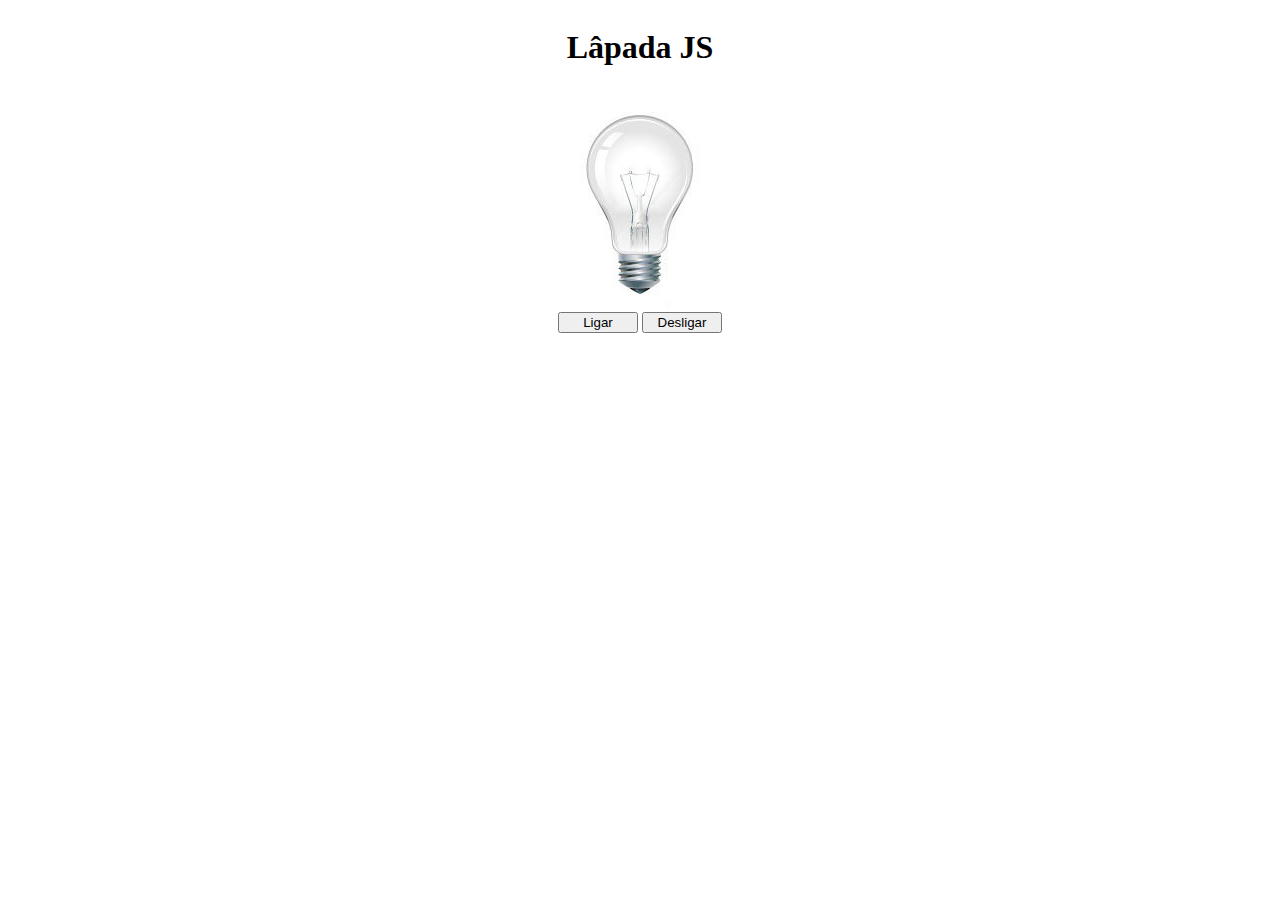
<file: index.html>
<!DOCTYPE html>
<html lang='pt-br'>
<head>
    <meta charset='UTF-8'>
    <meta name='viewport' content='width=device-width, initial-scale=1.0'>
    <title>Lâmpada JS</title>
    <link rel='stylesheet' href='./lâmpada.css'>
</head>
<body>
    <header>
      <h1>  Lâpada JS </h1>
    </header>
    <main>
    <div>
        <img src='./IMG/desligada.jpg' alt='Lâmpada' id='lamp'>
    </div>
<div>
    <button id='turnOn'> Ligar </button>
    <button id = 'turnOff'> Desligar </button>

</div>
</main>
<script src='./lampada.js'></script>




</body>
</html>
</file>
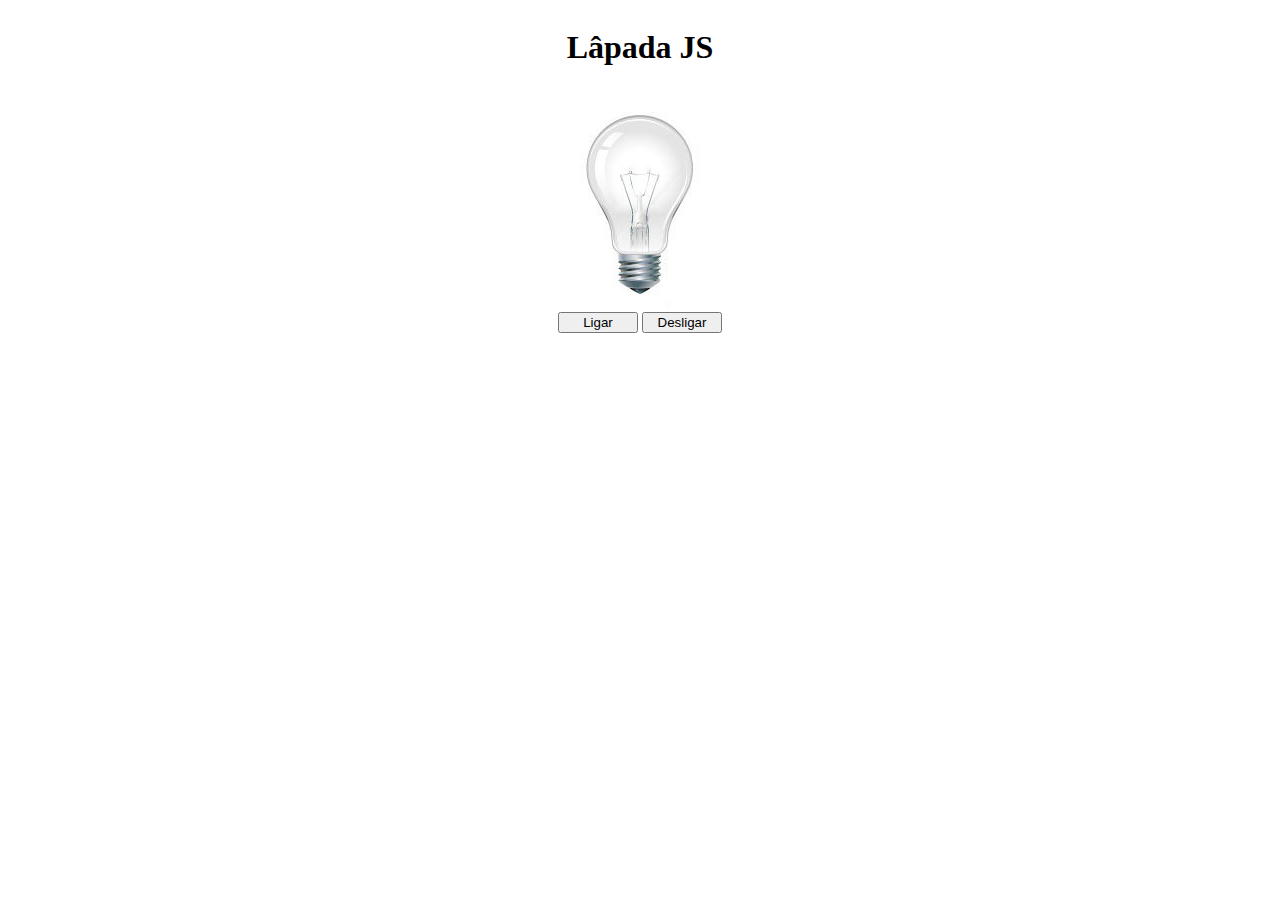
<file: IMG/index.html>
<!DOCTYPE html>
<html lang="pt-br">
<head>
    <meta charset="UTF-8">
    <meta name="viewport" content="width=device-width, initial-scale=1.0">
    <title>Lâmpada JS</title>
    <link rel="stylesheet" href="./lâmpada.css">
</head>
<body>
    <header>
      <h1>  Lâpada JS </h1>
    </header>
    <main>
    <div>
        <img src="./desligada.jpg" alt="Lâmpada" id="lampada">
    </div>
<div>
    <button id="turnOn"> Ligar </button>
    <button id = "turnOff"> Desligar </button>

</div>
</main>
<script src="./lampada.js"></script>




</body>
</html>
</file>
<file: lâmpada.css>
header,
main{
display: flex;
flex-direction: column;
align-items: center;

}
button{
    width: 80px;
}
</file>
<file: IMG/lâmpada.css>
header,
main{
display: flex;
flex-direction: column;
align-items: center;

}
button{
    width: 80px;
}
</file>
